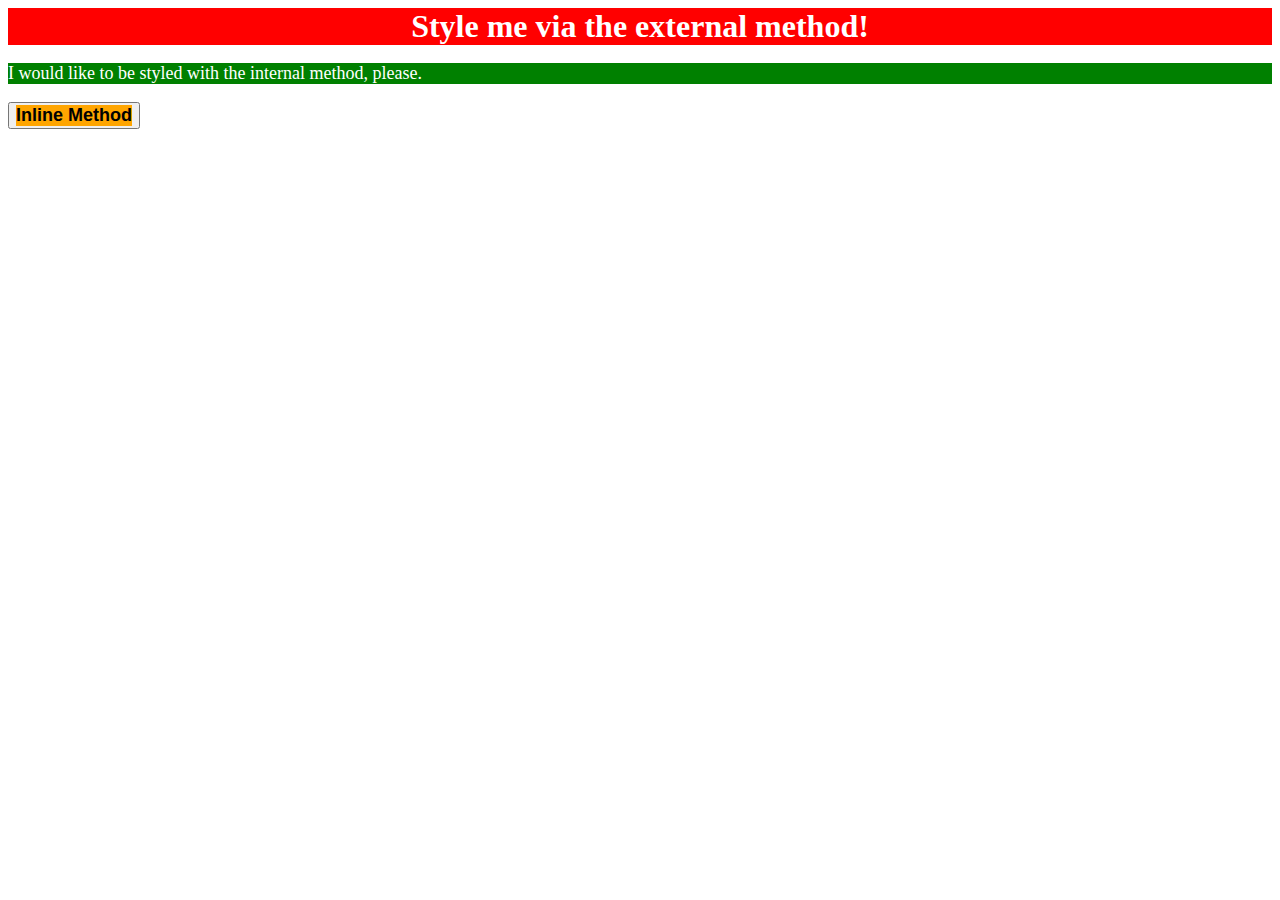
<file: foundations/intro-to-css/01-css-methods/index.html>
<!DOCTYPE html>
<html lang="en">
  <head>
    <meta charset="UTF-8">
    <meta http-equiv="X-UA-Compatible" content="IE=edge">
    <meta name="viewport" content="width=device-width, initial-scale=1.0">
    <title>Methods for Adding CSS</title>
    <link rel="stylesheet" href="styles.css">
    <style>
    p {
      background-color: green; color: white; font-size: 18px;
    }
    </style>
  </head>
  <body>
    <div>Style me via the external method!</div>
    <p>I would like to be styled with the internal method, please.</p>
    <button><div style="color:black; background-color:  orange; font-size: 18px;">Inline Method</div></button>
  </body>
</html>
</file>
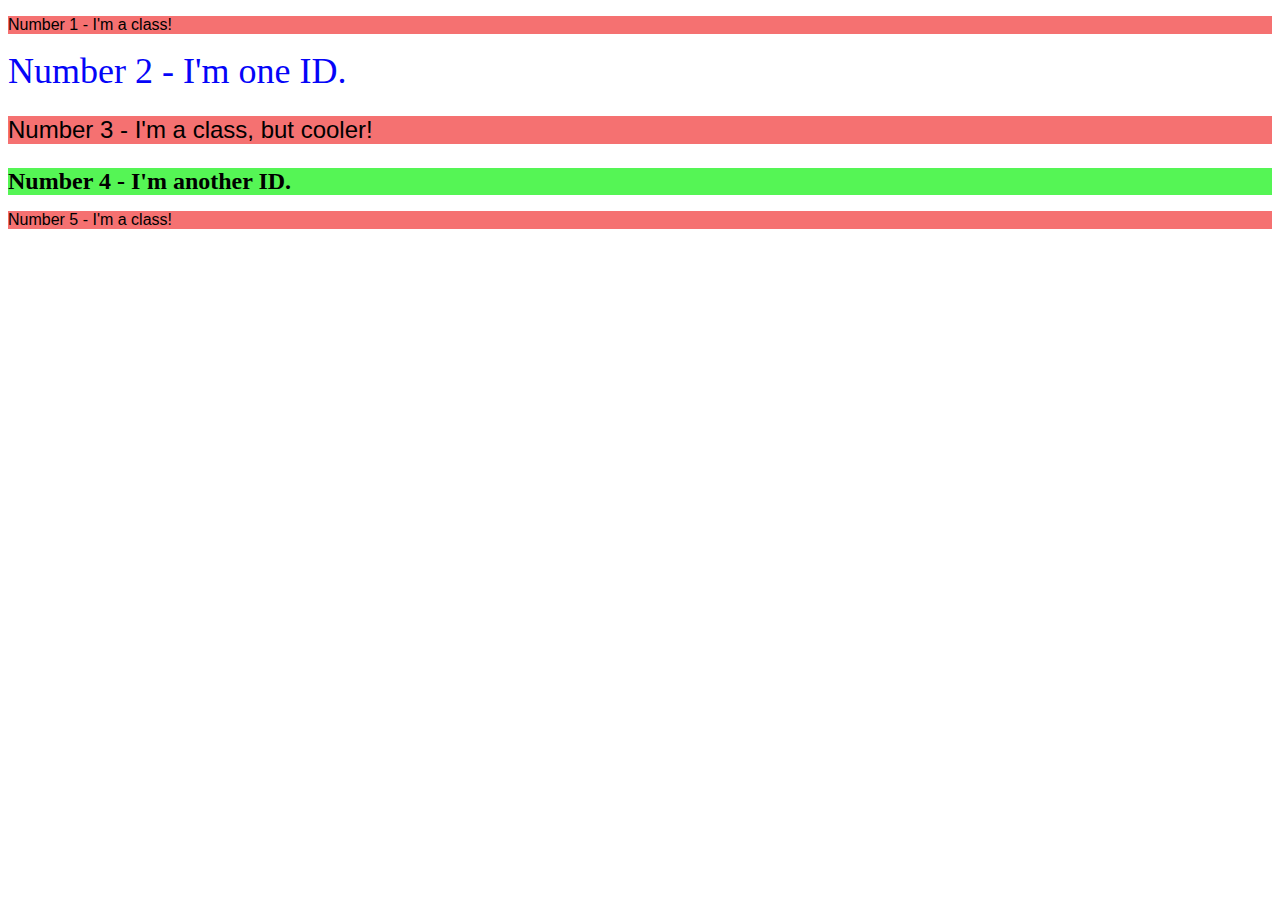
<file: foundations/intro-to-css/02-class-id-selectors/index.html>
<!DOCTYPE html>
<html lang="en">
  <head>
    <meta charset="UTF-8">
    <meta http-equiv="X-UA-Compatible" content="IE=edge">
    <meta name="viewport" content="width=device-width, initial-scale=1.0">
    <title>Class and ID Selectors</title>
    <link rel="stylesheet" href="style.css">
  </head>
  <body>
    <p class="numbers">Number 1 - I'm a class!</p>
    <div id="blue">Number 2 - I'm one ID.</div>
    <p class="numbers font-size">Number 3 - I'm a class, but cooler!</p>
    <div class="numbers4">Number 4 - I'm another ID.</div>
    <p class="numbers">Number 5 - I'm a class!</p>
  </body>
</html>
</file>
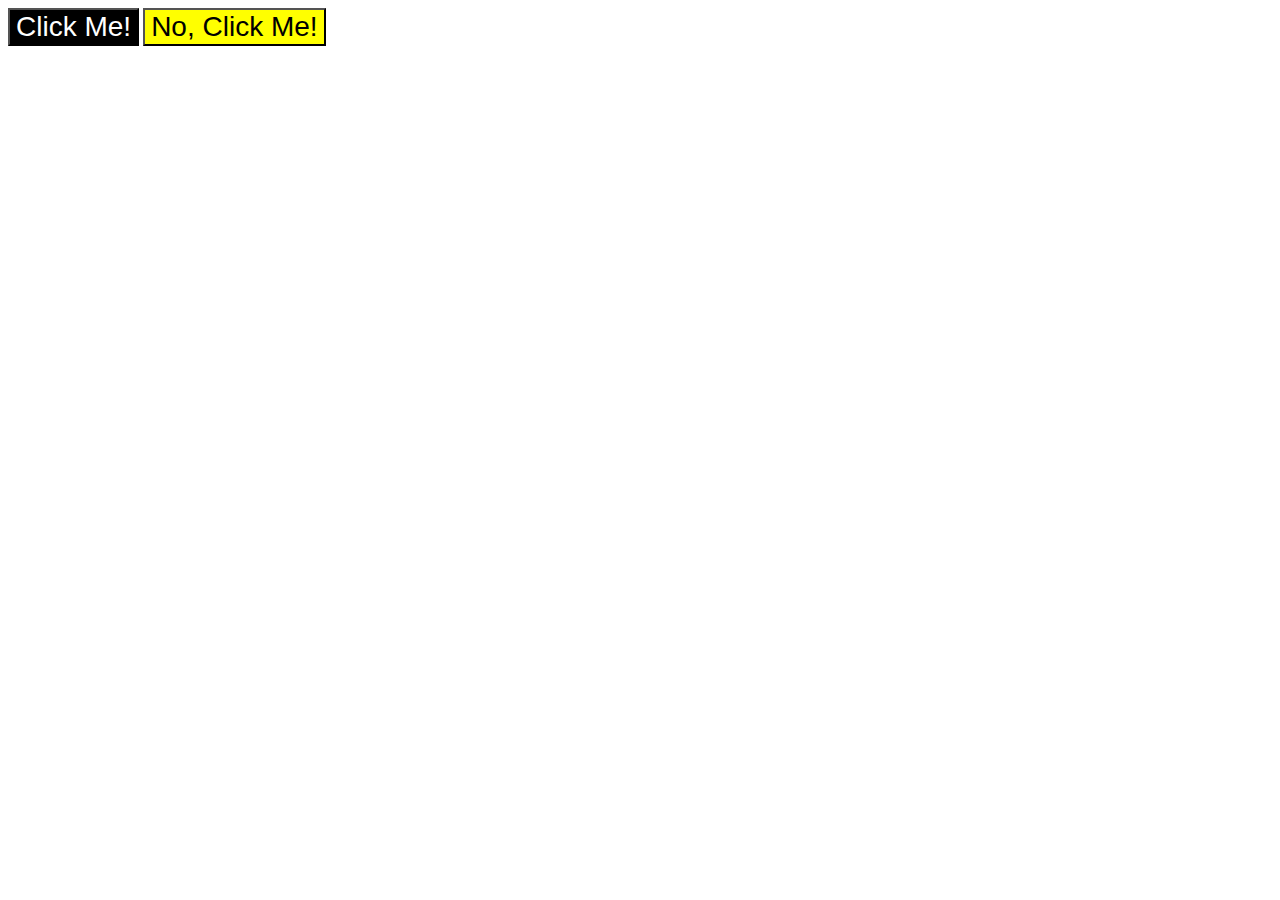
<file: foundations/intro-to-css/03-grouping-selectors/index.html>
<!DOCTYPE html>
<html lang="en">
  <head>
    <meta charset="UTF-8">
    <meta http-equiv="X-UA-Compatible" content="IE=edge">
    <meta name="viewport" content="width=device-width, initial-scale=1.0">
    <title>Grouping Selectors</title>
    <link rel="stylesheet" href="style.css">
  </head>
  <body>
    <button class="general element1">Click Me!</button>
    <button class="general element2">No, Click Me!</button>
  </body>
</html>
</file>
<file: foundations/intro-to-css/01-css-methods/styles.css>
/* styles.css */

div {
  color: white; background: red; font-size: 32px; text-align: center; font-weight: bold;
}
</file>
<file: foundations/intro-to-css/02-class-id-selectors/style.css>
/* styles.css */

.numbers {
  color: rgb(0, 0, 0);
  background-color: rgb(245, 113, 113);
  font-family: Verdana, sans-serif;
}

.numbers4 {
  color: rgb(0, 0, 0);
  background-color: rgb(85, 245, 85);
  font-size: 24px;
  font-weight: bold;
}

.font-size  {
    font-size: 24px;
}


#blue {
  color: rgb(5, 5, 248);
  font-size: 36px;
}
</file>
<file: foundations/intro-to-css/03-grouping-selectors/style.css>
/* Add CSS Styling */
.general { 
    font-size: 28px;
    font-family: Helvetica, 'Times New Roman', sans-serif;
}

.element1 {
    background-color: black;
    color: white;
}

.element2 {
    background-color: yellow;
}
</file>
